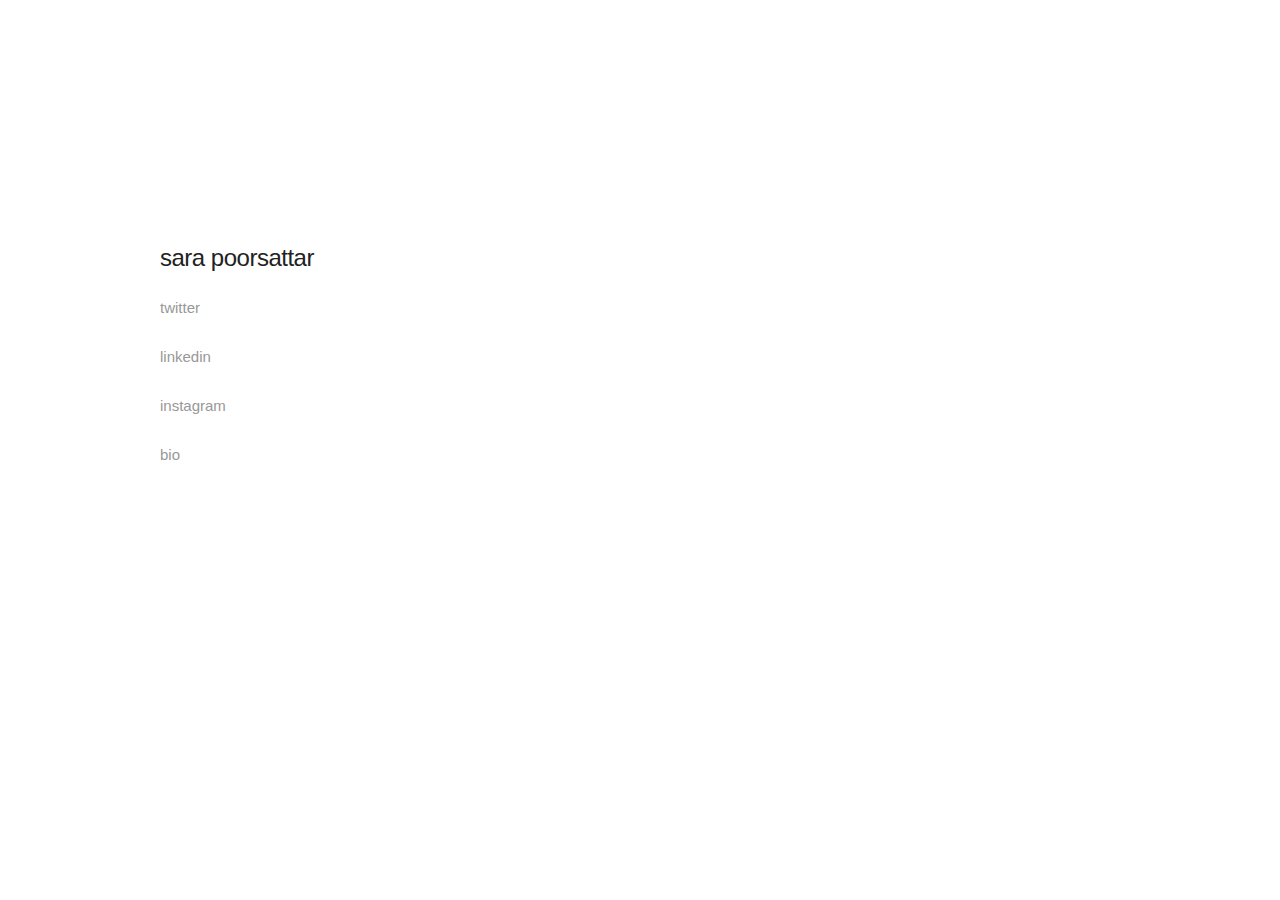
<file: index.html>
<!DOCTYPE html>
<html lang="en">
<head>

  <meta charset="utf-8">
  <title>sara poorsattar</title>
  <meta name="description" content="sara poorsattar">
  <meta name="author" content="sara poorsattar">

  <!-- Mobile Specific Metas
  –––––––––––––––––––––––––––––––––––––––––––––––––– -->
  <meta name="viewport" content="width=device-width, initial-scale=1">

  <!-- FONT 
  –––––––––––––––––––––––––––––––––––––––––––––––––– -->
  <link href="//fonts.googleapis.com/css?family=Raleway:400,300,600" rel="stylesheet" type="text/css">

  <!-- CSS
  –––––––––––––––––––––––––––––––––––––––––––––––––– -->
  <link rel="stylesheet" href="css/normalize.css">
  <link rel="stylesheet" href="css/skeleton.css">

  <link rel="icon" type="image/png" href="images/favicon.png">

</head>
<body>

  <!-- Primary Page Layout
  –––––––––––––––––––––––––––––––––––––––––––––––––– -->
  <div class="container">
    <div class="row">
      <div class="one-half column" style="margin-top: 25%">
        <h5>sara poorsattar</h5>
        <p><a href = "https://www.twitter.com/saraparveen/" target="_blank">twitter</a></p>
        <p><a href = "https://www.linkedin.com/in/saraparveen/" target="_blank">linkedin</a></p>
        <p><a href = "https://instagram.com/saraparveen" target="_blank">instagram</a></p>
        <p><a href = "bio/">bio</a></p>
      </div>
    </div>
  </div>

<!-- End Document
  –––––––––––––––––––––––––––––––––––––––––––––––––– -->
</body>
</html>
</file>
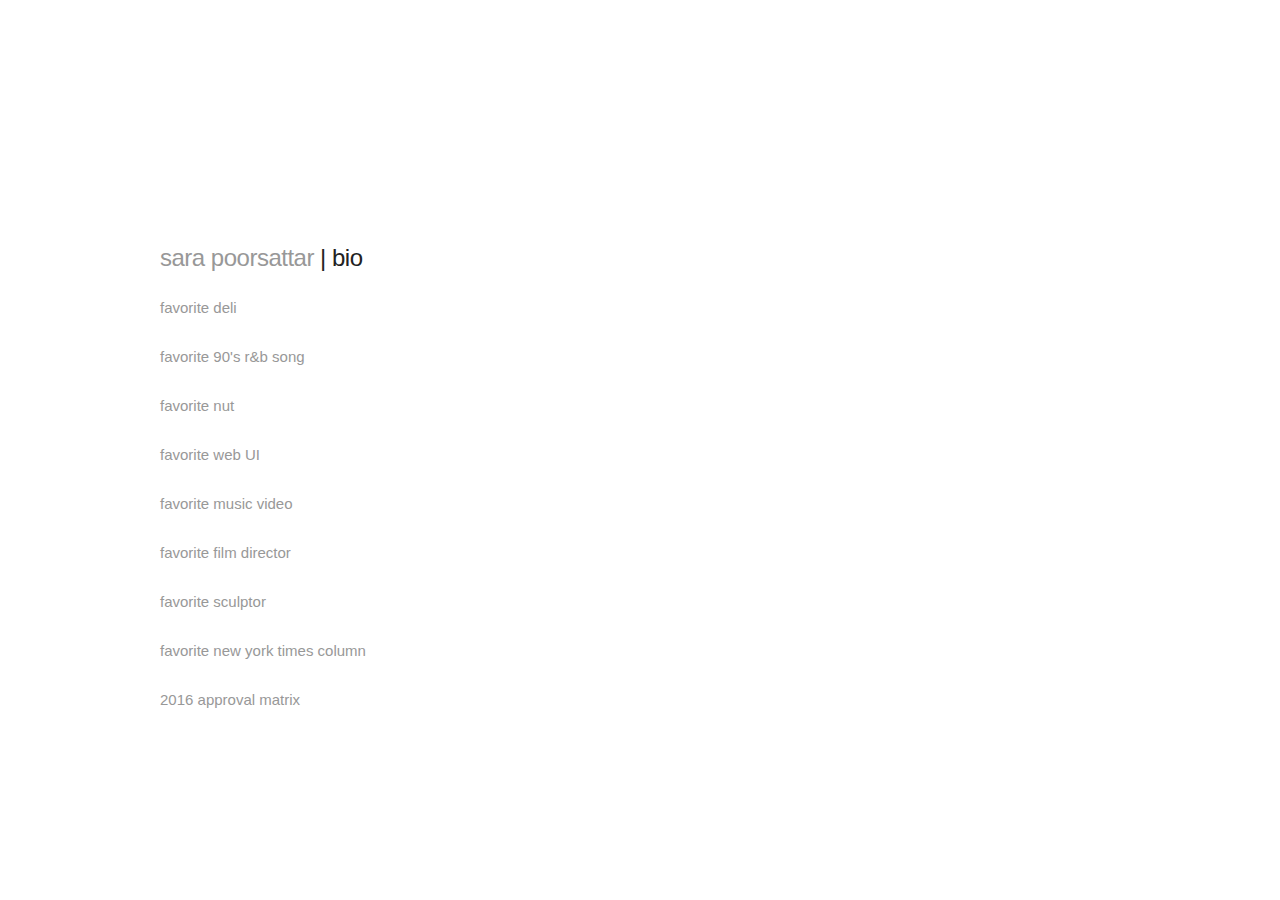
<file: bio/index.html>
<!DOCTYPE html>
<html lang="en">
<head>

  <!-- Basic Page Needs
  –––––––––––––––––––––––––––––––––––––––––––––––––– -->
  <meta charset="utf-8">
  <title>sara poorsattar | bio</title>
  <meta name="description" content="important details to know">
  <meta name="author" content="sara poorsattar">

  <!-- Mobile Specific Metas
  –––––––––––––––––––––––––––––––––––––––––––––––––– -->
  <meta name="viewport" content="width=device-width, initial-scale=1">

  <!-- FONT
  –––––––––––––––––––––––––––––––––––––––––––––––––– -->
  <link href="//fonts.googleapis.com/css?family=Raleway:400,300,600" rel="stylesheet" type="text/css">

  <!-- CSS
  –––––––––––––––––––––––––––––––––––––––––––––––––– -->
  <link rel="stylesheet" href="/css/normalize.css">
  <link rel="stylesheet" href="/css/skeleton.css">

  <!-- Favicon
  –––––––––––––––––––––––––––––––––––––––––––––––––– -->
  <link rel="icon" type="image/png" href="/images/favicon.png">

</head>
<body>

  <!-- Primary Page Layout
  –––––––––––––––––––––––––––––––––––––––––––––––––– -->
  <div class="container">
    <div class="row">
      <div class="one-half column" style="margin-top: 25%">
        <h5><a href = "/">sara poorsattar</a> | bio</h5>
        <p><a href = "http://www.yelp.com/biz/hana-food-brooklyn" target="_blank">favorite deli</a></p>
        <p><a href = "https://open.spotify.com/track/6zmRoCPjIZA9ysAVBYiU9Z" target="_blank">favorite 90's r&b song</a></p>
        <p><a href = "https://en.wikipedia.org/wiki/Pistachio" target="_blank">favorite nut</a></p>
        <p><a href = "http://www.warnerbros.com/archive/spacejam/movie/jam.htm" target="_blank">favorite web UI</a></p>
        <p><a href = "https://www.youtube.com/watch?v=9EcjWd-O4jI" target="_blank">favorite music video</a></p>
        <p><a href = "http://sensesofcinema.com/2002/great-directors/kiarostami/" target="_blank">favorite film director</a></p>
        <p><a href = "http://www.artnet.com/artists/monir-shahroudy-farmanfarmaian/" target="_blank">favorite sculptor</a></p>
        <p><a href = "http://www.nytimes.com/video/on-the-street" target="_blank">favorite new york times column</a></p>
        <h6><a href = "matrix/">2016 approval matrix</a></h6>
      </div>
    </div>
  </div>

<!-- End Document
  –––––––––––––––––––––––––––––––––––––––––––––––––– -->
</body>
</html>
</file>
<file: css/skeleton.css>
/*
* Skeleton V2.0.4
* Copyright 2014, Dave Gamache
* www.getskeleton.com
* Free to use under the MIT license.
* http://www.opensource.org/licenses/mit-license.php
* 12/29/2014
*/


/* Table of contents
––––––––––––––––––––––––––––––––––––––––––––––––––
- Grid
- Base Styles
- Typography
- Links
- Buttons
- Forms
- Lists
- Code
- Tables
- Spacing
- Utilities
- Clearing
- Media Queries
*/


/* Grid
–––––––––––––––––––––––––––––––––––––––––––––––––– */
.container {
  position: relative;
  width: 100%;
  max-width: 960px;
  margin: 0 auto;
  padding: 0 20px;
  box-sizing: border-box; }
.column,
.columns {
  width: 100%;
  float: left;
  box-sizing: border-box; }

/* For devices larger than 400px */
@media (min-width: 400px) {
  .container {
    width: 85%;
    padding: 0; }
}

/* For devices larger than 550px */
@media (min-width: 550px) {
  .container {
    width: 80%; }
  .column,
  .columns {
    margin-left: 4%; }
  .column:first-child,
  .columns:first-child {
    margin-left: 0; }

  .one.column,
  .one.columns                    { width: 4.66666666667%; }
  .two.columns                    { width: 13.3333333333%; }
  .three.columns                  { width: 22%;            }
  .four.columns                   { width: 30.6666666667%; }
  .five.columns                   { width: 39.3333333333%; }
  .six.columns                    { width: 48%;            }
  .seven.columns                  { width: 56.6666666667%; }
  .eight.columns                  { width: 65.3333333333%; }
  .nine.columns                   { width: 74.0%;          }
  .ten.columns                    { width: 82.6666666667%; }
  .eleven.columns                 { width: 91.3333333333%; }
  .twelve.columns                 { width: 100%; margin-left: 0; }

  .one-third.column               { width: 30.6666666667%; }
  .two-thirds.column              { width: 65.3333333333%; }

  .one-half.column                { width: 48%; }

  /* Offsets */
  .offset-by-one.column,
  .offset-by-one.columns          { margin-left: 8.66666666667%; }
  .offset-by-two.column,
  .offset-by-two.columns          { margin-left: 17.3333333333%; }
  .offset-by-three.column,
  .offset-by-three.columns        { margin-left: 26%;            }
  .offset-by-four.column,
  .offset-by-four.columns         { margin-left: 34.6666666667%; }
  .offset-by-five.column,
  .offset-by-five.columns         { margin-left: 43.3333333333%; }
  .offset-by-six.column,
  .offset-by-six.columns          { margin-left: 52%;            }
  .offset-by-seven.column,
  .offset-by-seven.columns        { margin-left: 60.6666666667%; }
  .offset-by-eight.column,
  .offset-by-eight.columns        { margin-left: 69.3333333333%; }
  .offset-by-nine.column,
  .offset-by-nine.columns         { margin-left: 78.0%;          }
  .offset-by-ten.column,
  .offset-by-ten.columns          { margin-left: 86.6666666667%; }
  .offset-by-eleven.column,
  .offset-by-eleven.columns       { margin-left: 95.3333333333%; }

  .offset-by-one-third.column,
  .offset-by-one-third.columns    { margin-left: 34.6666666667%; }
  .offset-by-two-thirds.column,
  .offset-by-two-thirds.columns   { margin-left: 69.3333333333%; }

  .offset-by-one-half.column,
  .offset-by-one-half.columns     { margin-left: 52%; }

}


/* Base Styles
–––––––––––––––––––––––––––––––––––––––––––––––––– */
/* NOTE
html is set to 62.5% so that all the REM measurements throughout Skeleton
are based on 10px sizing. So basically 1.5rem = 15px :) */
html {
  font-size: 62.5%; }
body {
  font-size: 1.5em; /* currently ems cause chrome bug misinterpreting rems on body element */
  line-height: 1.6;
  font-weight: 300;
  font-family: "HelveticaNeue-Light", "Helvetica Neue Light", "Helvetica Neue", Helvetica, Arial, "Lucida Grande", sans-serif;
  color: #222; }


/* Typography
–––––––––––––––––––––––––––––––––––––––––––––––––– */
h1, h2, h3, h4, h5, h6 {
  margin-top: 0;
  margin-bottom: 2rem;
  font-weight: 300; }
h1 { font-size: 4.0rem; line-height: 1.2;  letter-spacing: -.1rem;}
h2 { font-size: 3.6rem; line-height: 1.25; letter-spacing: -.1rem; }
h3 { font-size: 3.0rem; line-height: 1.3;  letter-spacing: -.1rem; }
h4 { font-size: 2.4rem; line-height: 1.35; letter-spacing: -.08rem; }
h5 { font-size: 1.8rem; line-height: 1.5;  letter-spacing: -.05rem; }
h6 { font-size: 1.5rem; line-height: 1.6;  letter-spacing: 0; }

/* Larger than phablet */
@media (min-width: 550px) {
  h1 { font-size: 5.0rem; }
  h2 { font-size: 4.2rem; }
  h3 { font-size: 3.6rem; }
  h4 { font-size: 3.0rem; }
  h5 { font-size: 2.4rem; }
  h6 { font-size: 1.5rem; }
}

p {
  margin-top: 0; }


/* Links
–––––––––––––––––––––––––––––––––––––––––––––––––– */
a {
  color: #989898; }
a:hover {
  color: #767676; }


/* Buttons
–––––––––––––––––––––––––––––––––––––––––––––––––– */
.button,
button,
input[type="submit"],
input[type="reset"],
input[type="button"] {
  display: inline-block;
  height: 38px;
  padding: 0 30px;
  color: #555;
  text-align: center;
  font-size: 11px;
  font-weight: 600;
  line-height: 38px;
  letter-spacing: .1rem;
  text-transform: uppercase;
  text-decoration: none;
  white-space: nowrap;
  background-color: transparent;
  border-radius: 4px;
  border: 1px solid #bbb;
  cursor: pointer;
  box-sizing: border-box; }
.button:hover,
button:hover,
input[type="submit"]:hover,
input[type="reset"]:hover,
input[type="button"]:hover,
.button:focus,
button:focus,
input[type="submit"]:focus,
input[type="reset"]:focus,
input[type="button"]:focus {
  color: #333;
  border-color: #888;
  outline: 0; }
.button.button-primary,
button.button-primary,
input[type="submit"].button-primary,
input[type="reset"].button-primary,
input[type="button"].button-primary {
  color: #FFF;
  background-color: #33C3F0;
  border-color: #33C3F0; }
.button.button-primary:hover,
button.button-primary:hover,
input[type="submit"].button-primary:hover,
input[type="reset"].button-primary:hover,
input[type="button"].button-primary:hover,
.button.button-primary:focus,
button.button-primary:focus,
input[type="submit"].button-primary:focus,
input[type="reset"].button-primary:focus,
input[type="button"].button-primary:focus {
  color: #FFF;
  background-color: #1EAEDB;
  border-color: #1EAEDB; }


/* Forms
–––––––––––––––––––––––––––––––––––––––––––––––––– */
input[type="email"],
input[type="number"],
input[type="search"],
input[type="text"],
input[type="tel"],
input[type="url"],
input[type="password"],
textarea,
select {
  height: 38px;
  padding: 6px 10px; /* The 6px vertically centers text on FF, ignored by Webkit */
  background-color: #fff;
  border: 1px solid #D1D1D1;
  border-radius: 4px;
  box-shadow: none;
  box-sizing: border-box; }
/* Removes awkward default styles on some inputs for iOS */
input[type="email"],
input[type="number"],
input[type="search"],
input[type="text"],
input[type="tel"],
input[type="url"],
input[type="password"],
textarea {
  -webkit-appearance: none;
     -moz-appearance: none;
          appearance: none; }
textarea {
  min-height: 65px;
  padding-top: 6px;
  padding-bottom: 6px; }
input[type="email"]:focus,
input[type="number"]:focus,
input[type="search"]:focus,
input[type="text"]:focus,
input[type="tel"]:focus,
input[type="url"]:focus,
input[type="password"]:focus,
textarea:focus,
select:focus {
  border: 1px solid #33C3F0;
  outline: 0; }
label,
legend {
  display: block;
  margin-bottom: .5rem;
  font-weight: 600; }
fieldset {
  padding: 0;
  border-width: 0; }
input[type="checkbox"],
input[type="radio"] {
  display: inline; }
label > .label-body {
  display: inline-block;
  margin-left: .5rem;
  font-weight: normal; }


/* Lists
–––––––––––––––––––––––––––––––––––––––––––––––––– */
ul {
  list-style: circle inside; }
ol {
  list-style: decimal inside; }
ol, ul {
  padding-left: 0;
  margin-top: 0; }
ul ul,
ul ol,
ol ol,
ol ul {
  margin: 1.5rem 0 1.5rem 3rem;
  font-size: 90%; }
li {
  margin-bottom: 1rem; }


/* Code
–––––––––––––––––––––––––––––––––––––––––––––––––– */
code {
  padding: .2rem .5rem;
  margin: 0 .2rem;
  font-size: 90%;
  white-space: nowrap;
  background: #F1F1F1;
  border: 1px solid #E1E1E1;
  border-radius: 4px; }
pre > code {
  display: block;
  padding: 1rem 1.5rem;
  white-space: pre; }


/* Tables
–––––––––––––––––––––––––––––––––––––––––––––––––– */
th,
td {
  padding: 12px 15px;
  text-align: left;
  border-bottom: 1px solid #E1E1E1; }
th:first-child,
td:first-child {
  padding-left: 0; }
th:last-child,
td:last-child {
  padding-right: 0; }


/* Spacing
–––––––––––––––––––––––––––––––––––––––––––––––––– */
button,
.button {
  margin-bottom: 1rem; }
input,
textarea,
select,
fieldset {
  margin-bottom: 1.5rem; }
pre,
blockquote,
dl,
figure,
table,
p,
ul,
ol,
form {
  margin-bottom: 2.5rem; }


/* Utilities
–––––––––––––––––––––––––––––––––––––––––––––––––– */
.u-full-width {
  width: 100%;
  box-sizing: border-box; }
.u-max-full-width {
  max-width: 100%;
  box-sizing: border-box; }
.u-pull-right {
  float: right; }
.u-pull-left {
  float: left; }


/* Misc
–––––––––––––––––––––––––––––––––––––––––––––––––– */
hr {
  margin-top: 3rem;
  margin-bottom: 3.5rem;
  border-width: 0;
  border-top: 1px solid #E1E1E1; }


/* Clearing
–––––––––––––––––––––––––––––––––––––––––––––––––– */

/* Self Clearing Goodness */
.container:after,
.row:after,
.u-cf {
  content: "";
  display: table;
  clear: both; }


/* Media Queries
–––––––––––––––––––––––––––––––––––––––––––––––––– */
/*
Note: The best way to structure the use of media queries is to create the queries
near the relevant code. For example, if you wanted to change the styles for buttons
on small devices, paste the mobile query code up in the buttons section and style it
there.
*/


/* Larger than mobile */
@media (min-width: 400px) {}

/* Larger than phablet (also point when grid becomes active) */
@media (min-width: 550px) {}

/* Larger than tablet */
@media (min-width: 750px) {}

/* Larger than desktop */
@media (min-width: 1000px) {}

/* Larger than Desktop HD */
@media (min-width: 1200px) {}
</file>
